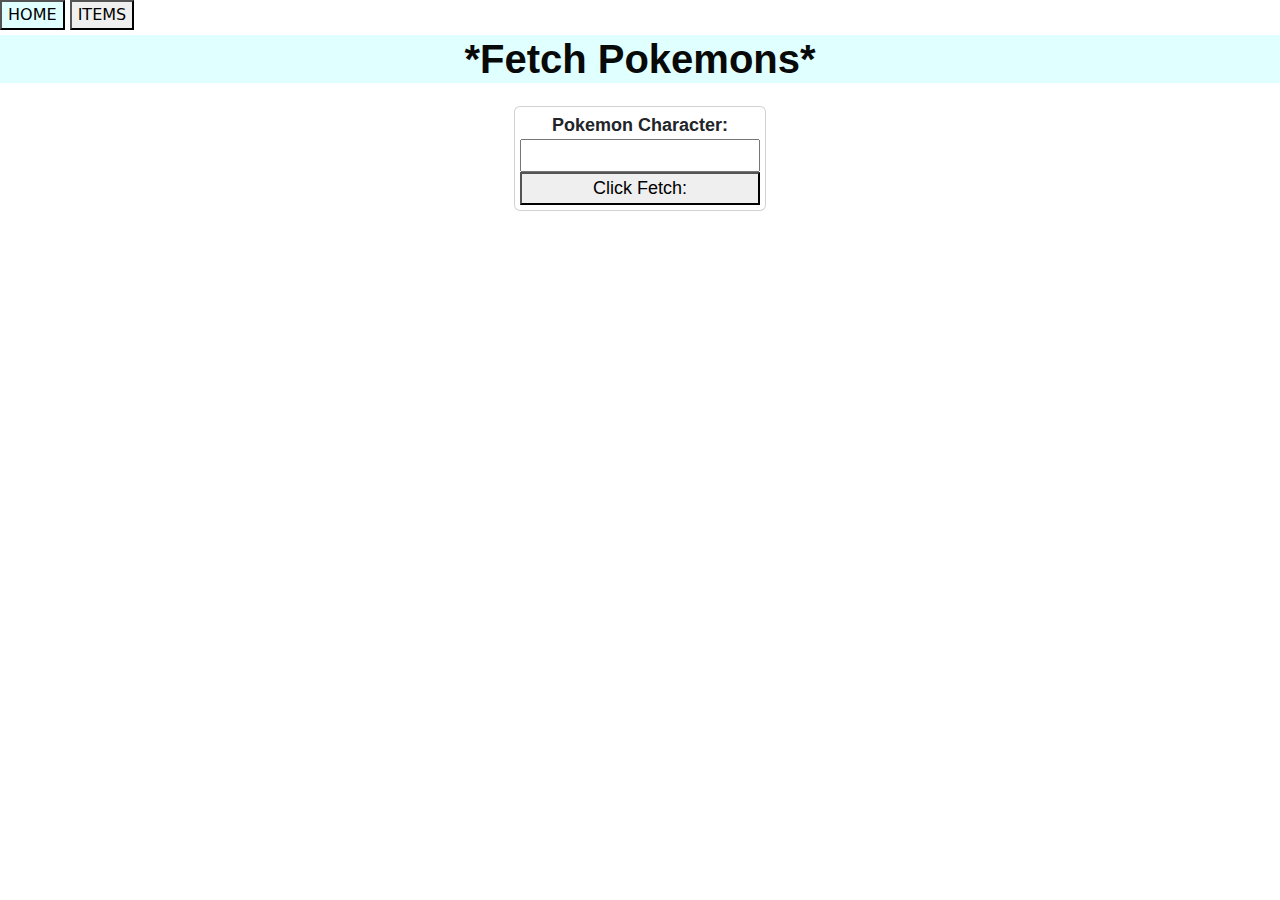
<file: index.html>
<!DOCTYPE html>
<html>
<head>
    <meta charset="UTF-8" />
    <meta http-equiv="X-UA-Compatible" content="IE=edge" />
    <meta name="viewport" content="width=device-width, initial-scale=1.0" />
    <title>Fetch Pokemons</title>
    <link href="https://cdn.jsdelivr.net/npm/bootstrap@5.3.3/dist/css/bootstrap.min.css" rel="stylesheet"
        integrity="sha384-QWTKZyjpPEjISv5WaRU9OFeRpok6YctnYmDr5pNlyT2bRjXh0JMhjY6hW+ALEwIH" crossorigin="anonymous">
    <link rel="stylesheet" href="style.css" />
</head>
<body>
    <nav>
        
        <a href="index.html"><button>HOME</button></a>
        <a href="poke-items.html"> <button>ITEMS</button></a>
    
    </nav>
    
    <main>
        
        <h1>*Fetch Pokemons*</h1>
        <form>
        <div class="container min-vh-10 d-flex justify-content-center">
            <div class="row">
                <div class="col">
                <div class="card">
                <label for="pokemon-character">Pokemon Character:</label>
                <input type="text" name="pokemon-character" id="pokemon-character">
                <button type="button" id="fetch-button">Click Fetch:</button>
            </div>
        </form>
        <div id="character-output"></div>

    </main>
    

<script src="script.js"></script>

</body>

</html>
</file>
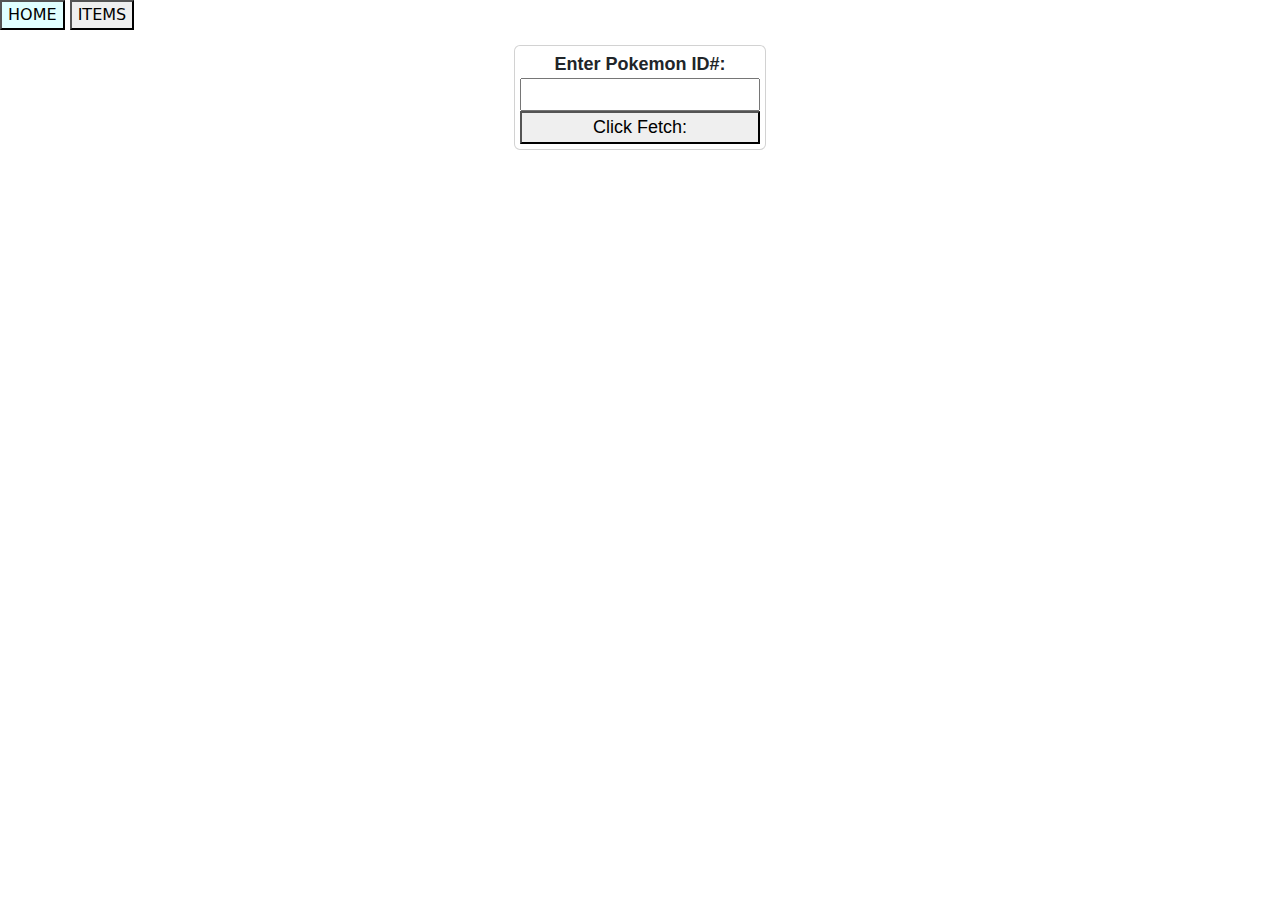
<file: poke-items.html>
<!DOCTYPE html>
<html>
<head>
    <meta charset="UTF-8" />
    <meta http-equiv="X-UA-Compatible" content="IE=edge" />
    <meta name="viewport" content="width=device-width, initial-scale=1.0" />
    <title>Fetch Pokemons</title>
    <link href="https://cdn.jsdelivr.net/npm/bootstrap@5.3.3/dist/css/bootstrap.min.css" rel="stylesheet"
        integrity="sha384-QWTKZyjpPEjISv5WaRU9OFeRpok6YctnYmDr5pNlyT2bRjXh0JMhjY6hW+ALEwIH" crossorigin="anonymous">
    <link rel="stylesheet" href="style.css" />
</head>
<body>
    <nav>
        <a href="index.html"><button>HOME</button></a>
        <a href="poke-items.html"> <button>ITEMS</button></a>
    </nav>
    
    <main>
<form>
    <div class="container min-vh-10 d-flex justify-content-center">
        <div class="row">
            <div class="col">
            <div class="card">
            <label for="pokemon-info">Enter Pokemon ID#:</label>
            <input type="text" name="pokemon-info" id="pokemon-info">
            <button type="button" id="fetch-button">Click Fetch:</button>
    </div>
</form>
    <div id="character-output">
    <div id="language">
    <ul id="keyword-list"></ul>
    </div>
    
    </main>
    
<script src="poke-items.js"></script>
    
    
</body>
</html>
</file>
<file: style.css>
body {
    background-image: url("https://wallpaper.dog/large/743770.jpg");
}
button:hover {
    background-color: lightcyan;
}

h1 {
    background-color: lightcyan;
    color: rgb(8, 9, 9);
    font-family: 'Trebuchet MS', 'Lucida Sans Unicode', 'Lucida Grande', 'Lucida Sans', Arial, sans-serif;
    font-weight: bold;
    text-align: center;
    margin-top: 5px;
}

div {
    text-align: center;
    font-size: 18px;
    font-weight: bold;
    font-family: 'Trebuchet MS', 'Lucida Sans Unicode', 'Lucida Grande', 'Lucida Sans', Arial, sans-serif;
    border: 0px solid black;
    padding: 5px;
    
}


img {
    padding: 10px;
}
</file>
